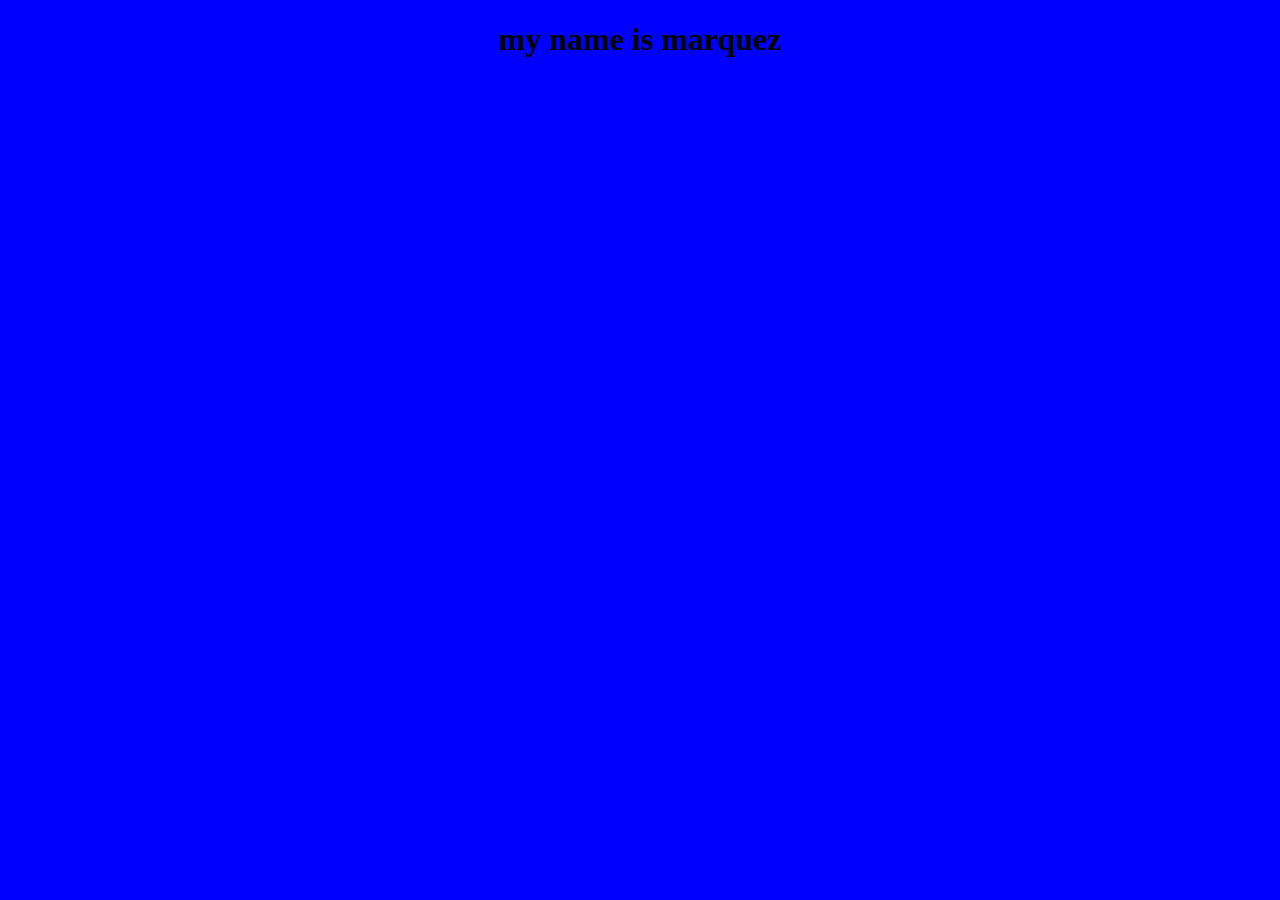
<file: index.html>
<!DOCTYPE html>
<html lang="en">
<head>
    <meta charset="UTF-8">
    <meta name="viewport" content="width=device-width, initial-scale=1.0">
    <title>Niquez</title>
    <link rel="stylesheet" href="style.css">

</head>
<body>
    <section>
        <div>
            <h1> my name is marquez</h1>
        </div>
    </section>
</body>
</html>
</file>
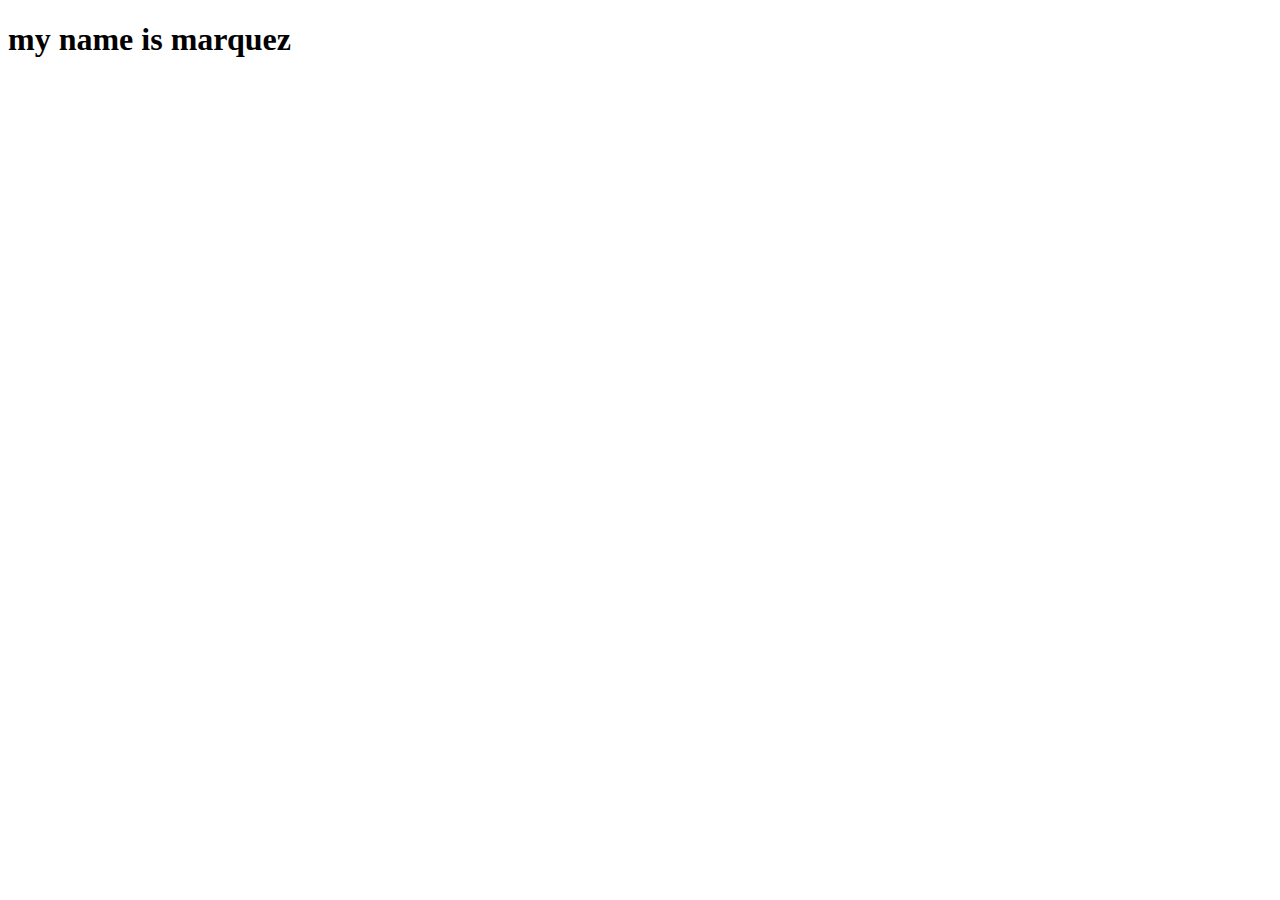
<file: home.html>
<!DOCTYPE html>
<html lang="en">
<head>
    <meta charset="UTF-8">
    <meta name="viewport" content="width=device-width, initial-scale=1.0">
    <title>marquez</title>
    <link rel="stylesheep" href="home.css">
</head>
<body>
    <section>
        <div>
            <h1> my name is marquez</h1>
        </div>
    </section>
</body>
</html>
</file>
<file: style.css>
body {
    background-color: blue;
    text-align: center;
    
}
</file>
<file: home.css>
body {
    background-color: blue;
    text-align: center;
    
}
</file>
